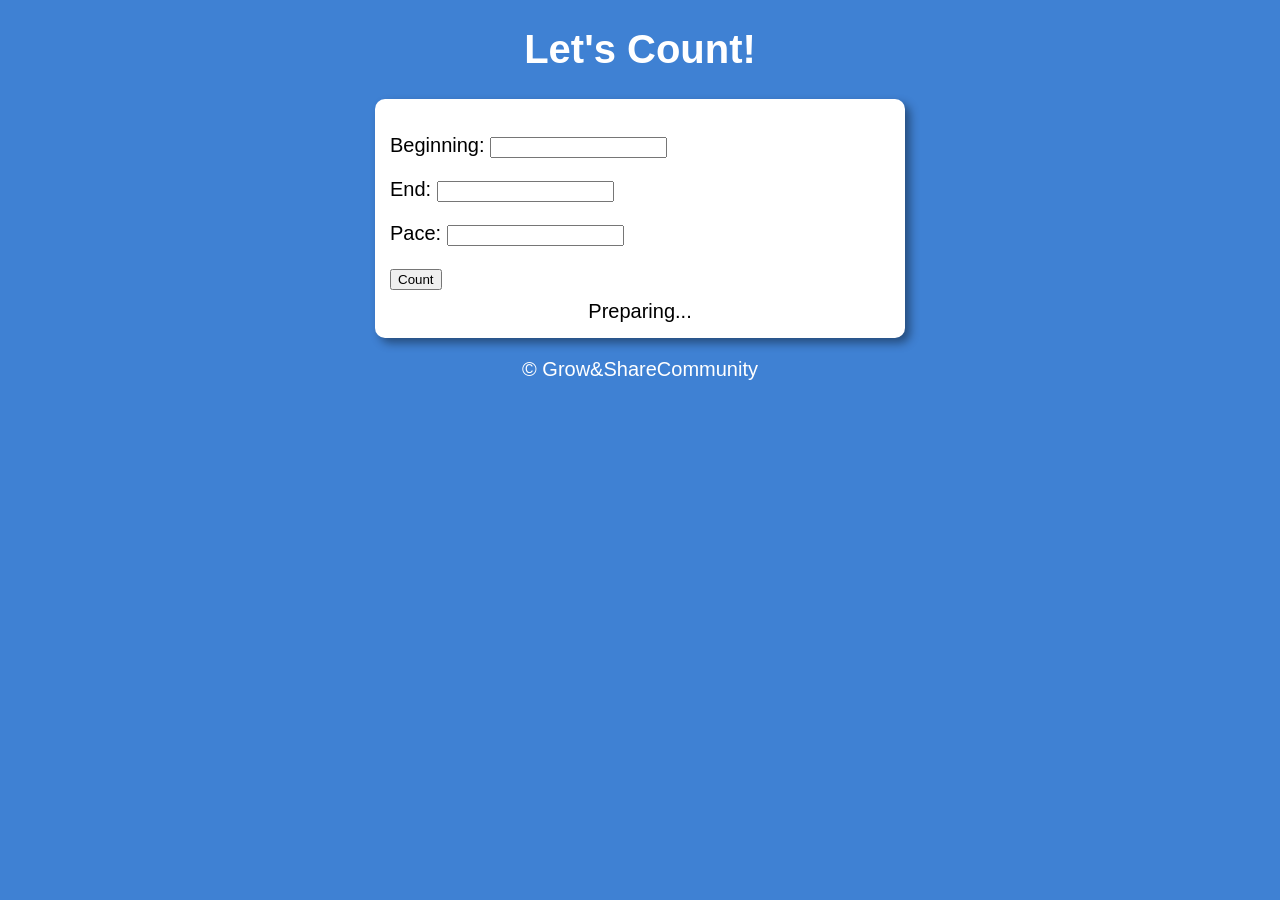
<file: index.html>
<!DOCTYPE html>
<html lang="en">

<head>
    <meta charset="UTF-8">
    <meta http-equiv="X-UA-Compatible" content="IE=edge">
    <meta name="viewport" content="width=device-width, initial-scale=1.0">
    <title>Counter</title>
    <link rel="stylesheet" href="style.css">
</head>

<body>
    <header>
        <h1>Let's Count!</h1>
    </header>

    <section>
        <div id="data">
            <p>Beginning: <input type="text" name="beginning" id="beginning"></p>
            <p>End: <input type="text" name="end" id="end"></p>
            <p>Pace: <input type="text" name="pace" id="pace"></p> 
            <input type="button" value="Count" onclick="count()">
        </div>
            
        <div id="res">
            Preparing...
        </div>
    </section>

    <footer>
        <p>&copy; Grow&ShareCommunity</p>
    </footer>

    <script src="script.js"></script>
</body>
</html>
</file>
<file: style.css>
body{
    background-color: #3F81D3;
    font: normal 15pt arial;
}

header{
    color: white;
    text-align: center;
}

section{
    background-color: white;
    border-radius: 10px;
    padding: 15px;
    width: 500px;
    margin: auto;
    box-shadow: 5px 5px 10px rgba(0, 0, 0, 0.411);
}
div{
    margin-top: 10px;
}

#res{
    text-align: center;
}

button{
    margin-top: 25px;
}

footer{
    color: white;
    text-align: center;
}
</file>
